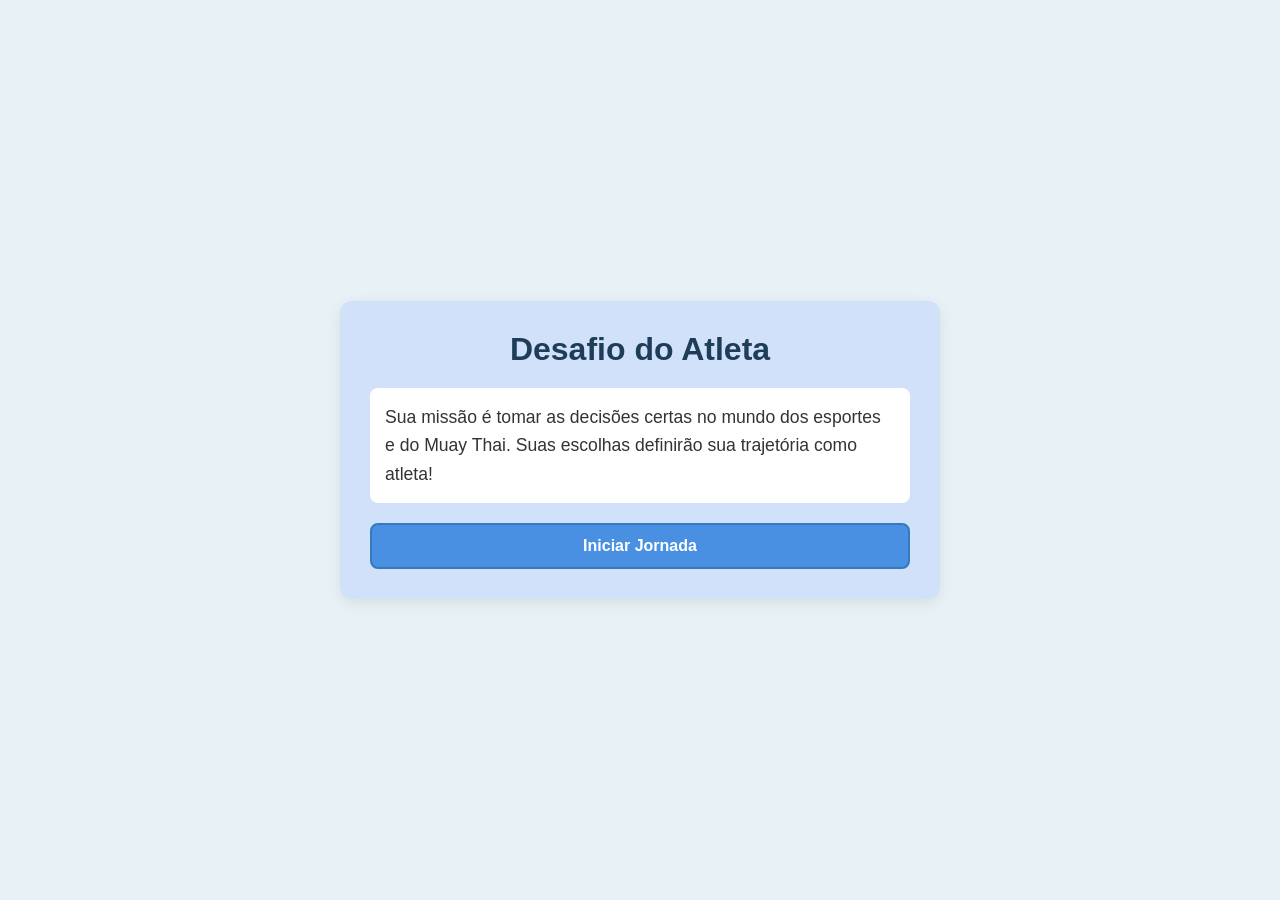
<file: index.html>
<!DOCTYPE html>
<html lang="pt-BR">
<head>
  <meta charset="UTF-8">
  <meta name="viewport" content="width=device-width, initial-scale=1.0">
  <title>Jornada do Esporte</title>
  <link rel="stylesheet" href="style.css">
</head>
<body>
  <main class="caixa-principal">
    <h1 class="titulo">Desafio do Atleta</h1>

    <!-- Tela Inicial -->
    <div id="tela-inicial" class="caixa-conteudo">
      <p class="descricao">
        Sua missão é tomar as decisões certas no mundo dos esportes e do Muay Thai. 
        Suas escolhas definirão sua trajetória como atleta!
      </p>
      <button id="btn-iniciar" class="btn">Iniciar Jornada</button>
    </div>

    <!-- Tela do Jogo -->
    <div id="tela-jogo" class="caixa-conteudo escondido">
      <p id="enunciado-pergunta" class="texto-pergunta"></p>
      <div id="caixa-alternativas" class="caixa-botoes"></div>
    </div>

    <!-- Tela Final -->
    <div id="tela-final" class="caixa-conteudo escondido">
      <h2>Jornada Concluída!</h2>
      <p id="texto-resultado" class="texto-resultado"></p>
      <button id="btn-reiniciar" class="btn btn-reiniciar">Jogar Novamente</button>
    </div>
  </main>

  <script type="module" src="js/main.js"></script>
</body>
</html>
</file>
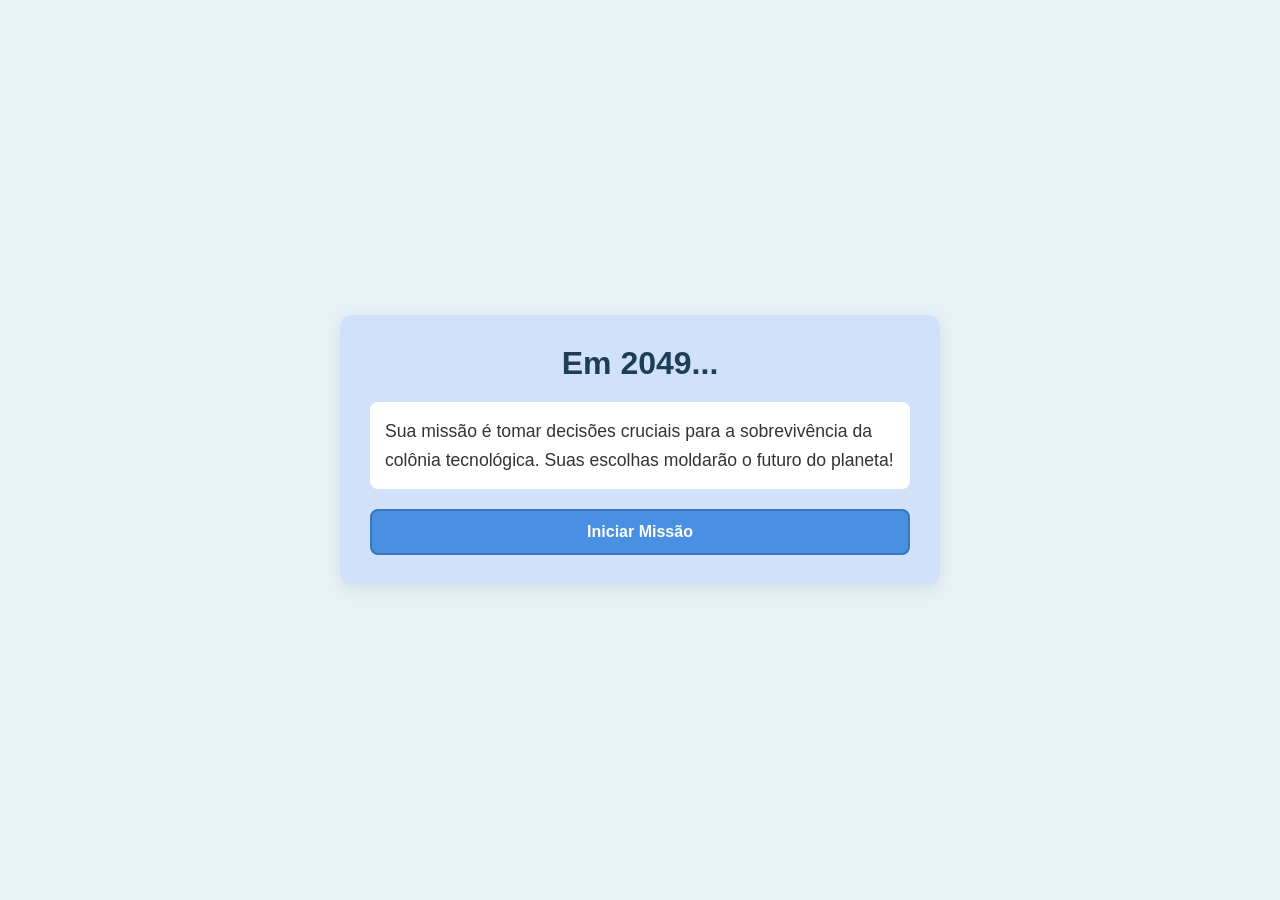
<file: inex.html>
<!DOCTYPE html>
<html lang="pt-BR">
<head>
  <meta charset="UTF-8">
  <meta name="viewport" content="width=device-width, initial-scale=1.0">
  <title>Jornada 2049</title>
  <link rel="stylesheet" href="style.css">
</head>
<body>
  <main class="caixa-principal">
    <h1 class="titulo">Em 2049...</h1>

    <!-- Tela Inicial -->
    <div id="tela-inicial" class="caixa-conteudo">
      <p class="descricao">
        Sua missão é tomar decisões cruciais para a sobrevivência da colônia tecnológica. 
        Suas escolhas moldarão o futuro do planeta!
      </p>
      <button id="btn-iniciar" class="btn">Iniciar Missão</button>
    </div>

    <!-- Tela de Jogo -->
    <div id="tela-jogo" class="caixa-conteudo escondido">
      <p id="enunciado-pergunta" class="texto-pergunta"></p>
      <div id="caixa-alternativas" class="caixa-botoes"></div>
    </div>

    <!-- Tela Final -->
    <div id="tela-final" class="caixa-conteudo escondido">
      <h2>Missão Concluída!</h2>
      <p id="texto-resultado" class="texto-resultado"></p>
      <button id="btn-reiniciar" class="btn btn-reiniciar">Jogar Novamente</button>
    </div>
  </main>

  <script type="module" src="js/main.js"></script>
</body>
</html>
</file>
<file: style.css>
* {
  box-sizing: border-box;
  margin: 0;
  padding: 0;
  font-family: Arial, sans-serif;
}

body {
  /* Fundo da página em Azul Claro Suave */
  background-color: #E8F1F5;
  color: #333333;
  display: flex;
  justify-content: center;
  align-items: center;
  min-height: 100vh;
  padding: 20px;
}

.caixa-principal {
  /* Cartão do jogo em Azul Pastel */
  background-color: #D0E1F9;
  border-radius: 12px;
  padding: 30px;
  max-width: 600px;
  width: 100%;
  box-shadow: 0 4px 15px rgba(0, 0, 0, 0.08);
}

.titulo {
  font-size: 2rem;
  margin-bottom: 20px;
  text-align: center;
  color: #1E3D59;
}

.caixa-conteudo {
  display: flex;
  flex-direction: column;
  gap: 20px;
}

.escondido {
  display: none;
}

.texto-pergunta, .descricao, .texto-resultado {
  font-size: 1.1rem;
  line-height: 1.6;
  background-color: #FFFFFF;
  padding: 15px;
  border-radius: 8px;
  color: #333333;
}

.caixa-botoes {
  display: flex;
  flex-direction: column;
  gap: 12px;
}

.btn {
  /* Botões em Azul Medio */
  background-color: #4A90E2;
  color: #FFFFFF;
  border: 2px solid #357ABD;
  padding: 12px 20px;
  font-size: 1rem;
  font-weight: bold;
  border-radius: 8px;
  cursor: pointer;
  transition: all 0.3s ease;
}

.btn:hover {
  background-color: #357ABD;
  transform: translateY(-2px);
}

.btn-reiniciar {
  /* Botão de reiniciar em Azul Escuro */
  background-color: #1E3D59;
  border-color: #173046;
  color: #FFFFFF;
}

.btn-reiniciar:hover {
  background-color: #173046;
}
</file>
